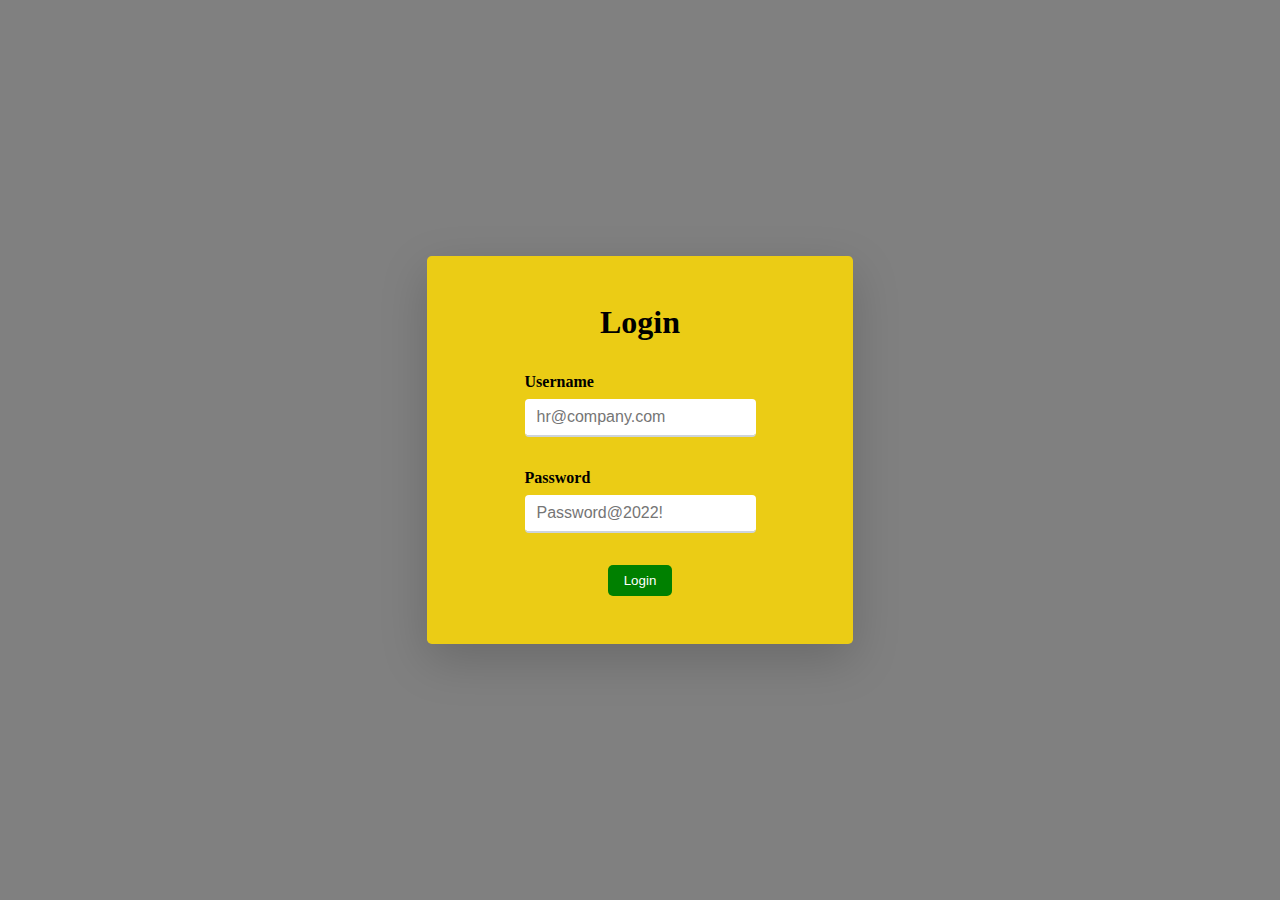
<file: ResumeApp/index.html>
<html>
    <head>
        <meta charset="UTF-8">
        <meta http-equiv="X-UA-Compatible" content="IE=edge">
        <meta name="viewport" content="width=device-width, initial-scale=1.0">
        <title>HRMS App - Login</title>
        <link rel="stylesheet" href="css/style.css">
    </head>
    <body>
        <div class="container-fluid background-grey">
            <div class="row justify-content-center align-items-center h-vh100">
                <div class="col-4">
                    <div class="div-flex flex-column justify-content-center align-items-center background-yellow p-5 rounded-lg shadow-lg">
                        <div class="form-element"><h1 class="m-0">Login</h1></div>
                        <div class="form-element">
                            <label for="usernameInput" class="form-label font-weight-700">Username</label>
                            <input type="email" placeholder="hr@company.com" name="username" autocomplete="off" class="form-field" id="usernameInput" />
                            <p class="text-left m-0 mt-1" id="usernameErrorText" style="display: none;"></p>
                        </div>
                        <div class="form-element">
                            <label for="passwordInput" class="form-label font-weight-700">Password</label>
                            <input type="password" placeholder="Password@2022!" name="password" autocomplete="off" class="form-field" id="passwordInput" />
                            <p class="text-left m-0 mt-1" id="passwordErrorText" style="display: none;"></p>
                        </div>

                        <div class="form-element justify-content-center align-items-center">
                            <button class="button background-green text-white" id="loginButton">Login</button>
                        </div>
                    </div>
                </div>
            </div>
        </div>
        <script src="js/common.js"></script>
        <script src="js/login.js" defer></script>
    </body>
</html>
</file>
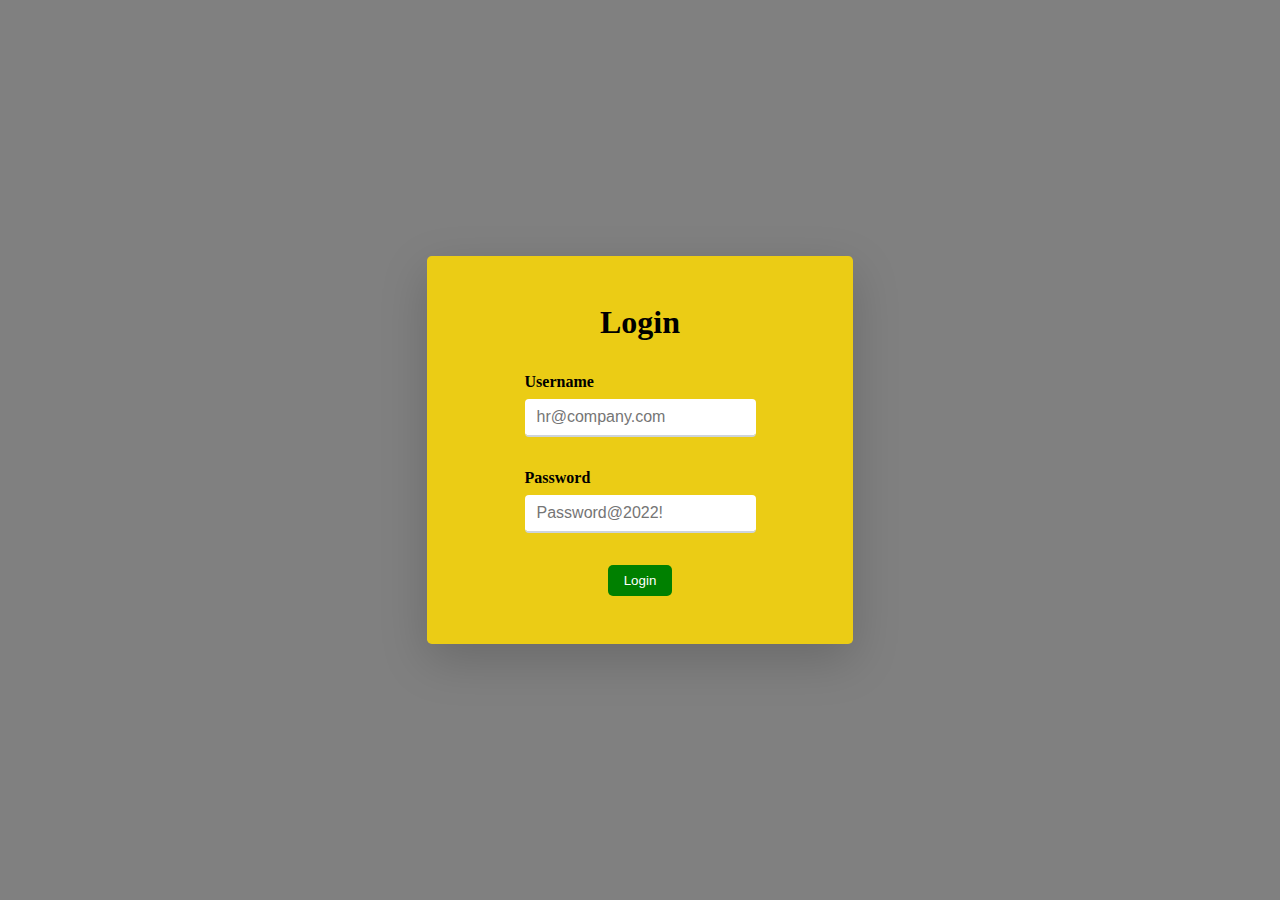
<file: ResumeApp/resume.html>
<html>
    <head>
        <meta charset="UTF-8">
        <meta http-equiv="X-UA-Compatible" content="IE=edge">
        <meta name="viewport" content="width=device-width, initial-scale=1.0">
        <title>HRMS App - Resume Applications</title>
        <link rel="stylesheet" href="css/style.css">
    </head>
    <body>
        <div class="container-fluid background-grey">
            <div class="row justify-content-center align-items-start h-vh100">
                <div class="col-9">
                    <div class="row justify-content-between align-items-center mb-2">
                        <div class="col-12">
                            <h1 class="text-center font-size-5 m-0">Applicant's Resume</h1>
                        </div>
                    </div>
                    <div class="row justify-content-between align-items-center mb-2">
                        <div class="col-3 text-left"><button class="button background-sky-blue" id="previousResumeButton" style="display: none;">Previous</button></div>
                        <div class="col-6"><div class="form-element"><input placeholder="Search by Role Applied For" type="search" name="searchResume" id="searchResumeInput" class="form-field"></div></div>
                        <div class="col-3 text-right"><button class="button background-sky-blue" id="nextResumeButton" style="display: none;">Next</button></div>
                    </div>
                    <div class="row background-white rounded-lg shadow-lg" id="resumeDiv">
                        <div class="col-12">
                            <div class="row justify-content-between align-items-center background-sky-blue mb-2 rounded-top-lg">
                                <div class="col-3"><div class="div-flex justify-content-center align-items-center"><button class="button background-black text-white" id="logoutButton">Logout</button></div></div>
                                <div class="col-6">
                                    <div class="div-flex flex-column">
                                        <h1 class="text-center" id="personNameText">John Doe</h1>
                                        <p class="text-center font-weight-700"><span>Applied For:</span> <span id="appliedForText">Software Developer</span></p>
                                    </div>
                                </div>
                                <div class="col-3"><div class="div-flex justify-content-center align-items-center"><svg xmlns="http://www.w3.org/2000/svg" width="96" height="96" viewBox="0 0 24 24" fill="#000000" stroke="currentColor" stroke-width="2" stroke-linecap="round" stroke-linejoin="round" class="feather feather-user"><path d="M20 21v-2a4 4 0 0 0-4-4H8a4 4 0 0 0-4 4v2"></path><circle cx="12" cy="7" r="4"></circle></svg></div></div>
                            </div>
                            <div class="row p-3">
                                <div class="col-2">
                                    <div class="div-flex flex-column background-light-red p-3">
                                        <div class="background-grey text-left font-weight-700 p-1">Personal Information</div>
                                        <ul class="list-style-none text-right p-0 m-0">
                                            <li class="p-1" id="mobileText">9999999999</li>
                                            <li class="p-1" id="emailText">email@email.com</li>
                                            <li class="p-1" id="profileText"><a href="https://linkedin.com">LinkedIn</a></li>
                                        </ul>
                                        <div class="background-grey text-left font-weight-700 p-1">Technical Skills</div>
                                        <ul class="list-style-none text-right p-0 m-0" id="technicalSkills">
                                            <li>HTML</li>
                                            <li>CSS</li>
                                            <li>JavaScript</li>
                                        </ul>
                                        <div class="background-grey text-left font-weight-700 p-1">Hobbies</div>
                                        <ul class="list-style-none text-right p-0 m-0" id="hobbies">
                                            <li>WildLife</li>
                                            <li>Dance</li>
                                            <li>WorkOut</li>
                                        </ul>
                                    </div>
                                </div>
                                <div class="col-10">
                                    <div class="row px-3">
                                        <div class="col-12">
                                            <div class="div-flex flex-column">
                                                <div class="section-title">
                                                    <h2 class="m-0">Work Experience in Previous Company</h2>
                                                </div>
                                                <ul class="list-style-none m-0 p-2 mt-2">
                                                    <li class="mb-2">
                                                        <b class="font-wight-700">Company Name:</b>
                                                        <span id="companyNameText"></span>
                                                    </li>
                                                    <li class="mb-2">
                                                        <b class="font-wight-700">Position:</b>
                                                        <span id="positionText"></span>
                                                    </li>
                                                    <li class="mb-2">
                                                        <b class="font-wight-700">Start Date:</b>
                                                        <span id="startDateText"></span>
                                                    </li>
                                                    <li class="mb-2">
                                                        <b class="font-wight-700">Position:</b>
                                                        <span id="endDateText"></span>
                                                    </li>
                                                    <li class="mb-2">
                                                        <b class="font-wight-700">Summary:</b>
                                                        <span class="text-justify" id="summaryText"></span>
                                                    </li>
                                                </ul>
                                            </div>
                                        </div>
                                        <div class="col-12">
                                            <div class="div-flex flex-column">
                                                <div class="section-title">
                                                    <h2 class="m-0">Projects</h2>
                                                </div>
                                                <p class="text-justify m-0 p-2 mt-2"><b id="projectNameText"></b><span id="projectSummaryText"></span></p>
                                            </div>
                                        </div>
                                        <div class="col-12">
                                            <div class="div-flex flex-column">
                                                <div class="section-title">
                                                    <h2 class="m-0">Education</h2>
                                                </div>
                                                <ul class="text-justify m-0 mt-2" id="educationText"></ul>
                                            </div>
                                        </div>
                                        <div class="col-12">
                                            <div class="div-flex flex-column">
                                                <div class="section-title">
                                                    <h2 class="m-0">Internship</h2>
                                                </div>
                                                <ul class="m-0 mt-2">
                                                    <li class="mb-2">
                                                        <b class="font-wight-700">Company Name:</b>
                                                        <span id="internshipCompanyNameText"></span>
                                                    </li>
                                                    <li class="mb-2">
                                                        <b class="font-wight-700">Position:</b>
                                                        <span id="internshipPositionText"></span>
                                                    </li>
                                                    <li class="mb-2">
                                                        <b class="font-wight-700">Start Date:</b>
                                                        <span id="internshipStartDateText"></span>
                                                    </li>
                                                    <li class="mb-2">
                                                        <b class="font-wight-700">Position:</b>
                                                        <span id="internshipEndDateText"></span>
                                                    </li>
                                                    <li class="mb-2">
                                                        <b class="font-wight-700">Summary:</b>
                                                        <span class="text-justify" id="internshipSummaryText"></span>
                                                    </li>
                                                </ul>
                                            </div>
                                        </div>
                                        <div class="col-12">
                                            <div class="div-flex flex-column">
                                                <div class="section-title">
                                                    <h2 class="m-0">Achievements</h2>
                                                </div>
                                                <ul class="text-justify m-0 mt-2" id="achievementsText"></ul>
                                            </div>
                                        </div>
                                    </div>
                                </div>
                            </div>
                        </div>
                    </div>
                    <div class="row background-white rounded-lg shadow-lg align-items-center justify-content-center p-5" style="display: none;" id="noResultsDiv">
                        <div class="col-4">
                            <div class="row justify-content-center align-items-center">
                                <div class="col-4">
                                    <svg xmlns="http://www.w3.org/2000/svg" width="72" height="72" viewBox="0 0 24 24" fill="none" stroke="currentColor" stroke-width="2" stroke-linecap="round" stroke-linejoin="round" class="feather feather-frown"><circle cx="12" cy="12" r="10"></circle><path d="M16 16s-1.5-2-4-2-4 2-4 2"></path><line x1="9" y1="9" x2="9.01" y2="9"></line><line x1="15" y1="9" x2="15.01" y2="9"></line></svg>
                                </div>
                                <div class="col-8">
                                    <h1 class="font-weight-700">No Results Found.</h1>
                                </div>

                            </div>
                        </div>
                    </div>
                </div>
            </div>            
        </div>
        <script src="js/common.js"></script>
        <script src="js/resume.js" defer></script>
    </body>
</html>
</file>
<file: ResumeApp/css/style.css>
/*
*   Common CSS Starts
*/
body{
    margin: 0;
    padding: 0;
}

.font-size-5{
    font-size: 3.5rem;
}

.font-weight-500{
    font-weight: 500;
}

.font-weight-700{
    font-weight: 700;
}

.text-white {
    color: #ffffff;
}

.text-red {
    color: #ff1100f1;
}

.text-black {
    color: #000000;
}

.text-grey {
    color: #808080;
}

.background-white{
    background-color: #ffffff;
}

.background-black{
    background-color: #000000;
}

.background-grey{
    background-color: #808080;
}

.background-yellow{
    background-color: #ffda00d6;
}

.background-light-red{
    background-color: #ffd3d3;
}

.background-green {
    background-color: #008000;
}

.background-light-green {
    background-color: #90ee90;
}

.background-sky-blue {
    background-color: #c1fffa;
}

.container, .container-fluid {
    width: 100%;
    margin-right: auto;
    margin-left: auto;
}

.row{
    display: -ms-flexbox;
    display: flex;
    -ms-flex-wrap: wrap;
    flex-wrap: wrap;
}

.col {
    -ms-flex-preferred-size: 0;
    flex-basis: 0;
    -ms-flex-positive: 1;
    flex-grow: 1;
    max-width: 100%;
}

.col-1 {
    -ms-flex: 0 0 8.333333%;
    flex: 0 0 8.333333%;
    max-width: 8.333333%;
}

.col-2 {
    -ms-flex: 0 0 16.666667%;
    flex: 0 0 16.666667%;
    max-width: 16.666667%;
}

.col-3 {
    -ms-flex: 0 0 25%;
    flex: 0 0 25%;
    max-width: 25%;
}

.col-4 {
    -ms-flex: 0 0 33.333333%;
    flex: 0 0 33.333333%;
    max-width: 33.333333%;
}

.col-5 {
    -ms-flex: 0 0 41.666667%;
    flex: 0 0 41.666667%;
    max-width: 41.666667%;
}

.col-6 {
    -ms-flex: 0 0 50%;
    flex: 0 0 50%;
    max-width: 50%;
}

.col-7 {
    -ms-flex: 0 0 58.333333%;
    flex: 0 0 58.333333%;
    max-width: 58.333333%;
}

.col-8 {
    -ms-flex: 0 0 66.666667%;
    flex: 0 0 66.666667%;
    max-width: 66.666667%;
}

.col-9 {
    -ms-flex: 0 0 75%;
    flex: 0 0 75%;
    max-width: 75%;
}

.col-10 {
    -ms-flex: 0 0 83.333333%;
    flex: 0 0 83.333333%;
    max-width: 83.333333%;
}

.col-11 {
    -ms-flex: 0 0 91.666667%;
    flex: 0 0 91.666667%;
    max-width: 91.666667%;
}

.col-12 {
    -ms-flex: 0 0 100%;
    flex: 0 0 100%;
    max-width: 100%;
}

.visible {
    visibility: visible !important;
}

.invisible {
    visibility: hidden !important;
}

.w-25{
    width: 25%;   
}

.w-50{
    width: 50%;   
}

.w-75{
    width: 75%;   
}

.w-100{
    width: 100%;   
}

.w-vw100{
    width: 100vw;
}

.h-25{
    height: 25%;   
}

.h-50{
    height: 50%;   
}

.h-75{
    height: 75%;   
}

.h-100{
    height: 100%;   
}

.h-vh100{
    height: 100vh;
}

.m-0{
    margin:0;
}

.mt-1,.my-1 {
    margin-top: 0.25rem!important;
}
.mb-1,.my-1 {
    margin-bottom: 0.25rem!important;
}

.mt-2,.my-2 {
    margin-top: 0.5rem!important;
}
.mb-2,.my-2 {
    margin-bottom: 0.5rem!important;
}

.m-1 {
    margin: 0.25rem!important;
}

.m-2 {
    margin: 0.50rem!important;
}

.m-3 {
    margin: 1rem!important;
}

.m-4 {
    margin: 1.5rem!important;
}

.m-5 {
    margin: 2rem!important;
}

.p-0{
    padding:0;
}

.p-1 {
    padding: 0.25rem!important;
}

.p-2 {
    padding: 0.50rem!important;
}

.pl-3,.px-3 {
    padding-left: 1rem!important;
}

.pr-3,.px-3 {
    padding-right: 1rem!important;
}

.pt-3,.py-3 {
    padding-top: 1rem!important;
}

.pb-3,.py-3 {
    padding-bottom: 1rem!important;
}

.p-3 {
    padding: 1rem!important;
}

.p-4 {
    padding: 1.5rem!important;
}

.p-5 {
    padding: 2rem!important;
}

.div-flex{
    display: -ms-flexbox!important;
    display: flex!important;
}

.div-block{
    display: block!important;
}

.flex-row{
    -ms-flex-direction: row!important;
    flex-direction: row!important;
}

.flex-column{
    -ms-flex-direction: column!important;
    flex-direction: column!important;
}

.align-items-start {
    -ms-flex-align: start!important;
    align-items: flex-start!important;
}

.align-items-center {
    -ms-flex-align: center!important;
    align-items: center!important;
}

.align-items-end {
    -ms-flex-align: end!important;
    align-items: flex-end!important;
}

.align-items-stretch {
    -ms-flex-align: stretch!important;
    align-items: stretch!important;
}

.justify-content-start {
    -ms-flex-pack: start!important;
    justify-content: flex-start!important;
}

.justify-content-end {
    -ms-flex-pack: end!important;
    justify-content: flex-end!important;
}

.justify-content-center {
    -ms-flex-pack: center!important;
    justify-content: center!important;
}

.justify-content-between {
    -ms-flex-pack: justify!important;
    justify-content: space-between!important;
}

.justify-content-around {
    -ms-flex-pack: distribute!important;
    justify-content: space-around!important;
}

.align-self-start {
    -ms-flex-item-align: start!important;
    align-self: flex-start!important;
}

.align-self-center {
    -ms-flex-item-align: center!important;
    align-self: center!important;
}

.align-self-end {
    -ms-flex-item-align: end!important;
    align-self: flex-end!important;
}

.align-self-stretch {
    -ms-flex-item-align: stretch!important;
    align-self: stretch!important;
}

.align-top{
    vertical-align: top;
}

.align-text-top{
    vertical-align: text-top;
}

.align-middle{
    vertical-align: middle;
}

.align-bottom{
    vertical-align: bottom;
}

.align-text-bottom{
    vertical-align: text-bottom;
}

.flex-grow-0 {
    -ms-flex-positive: 0!important;
    flex-grow: 0!important;
}

.flex-grow-1 {
    -ms-flex-positive: 1!important;
    flex-grow: 1!important;
}

.flex-shrink-0 {
    -ms-flex-negative: 0!important;
    flex-shrink: 0!important;
}

.flex-shrink-1 {
    -ms-flex-negative: 1!important;
    flex-shrink: 1!important;
}

.flex-wrap {
    -ms-flex-wrap: wrap!important;
    flex-wrap: wrap!important;
}

.overflow-auto {
    overflow: auto!important;
}

.overflow-hidden {
    overflow: hidden!important;
}

.border-0 {
    border: 0;
}

.border-top-0 {
    border-top: 0;
}

.border-bottom-0 {
    border-bottom: 0;
}

.border-left-0 {
    border-left: 0;
}

.border-right-0 {
    border-right: 0;
}

.rounded {
    border-radius: 0.25rem!important;
}

.rounded-top-lg,.rounded-lg {
    border-top-left-radius: 0.3rem!important;
    border-top-right-radius: 0.3rem!important;
}

.rounded-bottom-lg,.rounded-lg {
    border-bottom-left-radius: 0.3rem!important;
    border-bottom-right-radius: 0.3rem!important;
}

.shadow-sm {
    box-shadow: 0 .125rem .25rem rgba(0,0,0,.075)!important;
}

.shadow {
    box-shadow: 0 .5rem 1rem rgba(0,0,0,.15)!important;
}

.shadow-lg {
    box-shadow: 0 1rem 3rem rgba(0,0,0,.175)!important;
}

.ml-auto, .mx-auto {
    margin-left: auto!important;
}

.mr-auto, .mx-auto {
    margin-right: auto!important;
}

.mt-auto, .my-auto {
    margin-top: auto!important;
}

.mb-auto, .my-auto {
    margin-bottom: auto!important;
}

.pl-auto, .px-auto {
    padding-left: auto!important;
}

.pr-auto, .px-auto {
    padding-right: auto!important;
}

.pt-auto, .py-auto {
    padding-top: auto!important;
}

.pb-auto, .py-auto {
    padding-bottom: auto!important;
}

.text-left {
    text-align: left!important;
}

.text-center {
    text-align: center!important;
}

.text-right {
    text-align: right!important;
}

.text-justify {
    text-align: justify!important;
}

.text-decoration-none{
    text-decoration: none;
}

.text-lowercase {
    text-transform: lowercase!important;
}

.text-uppercase {
    text-transform: uppercase!important;
}

.text-capitalize {
    text-transform: capitalize!important;
}

.text-break {
    word-break: break-word!important;
    word-wrap: break-word!important;
}

.list-style-none{
    list-style: none;
}
/*
*   Common CSS Ends
*/

/*
*   Form CSS Starts
*/
.form-element {
    flex: 1 0 0%;
    margin-left: auto;
    margin-right: auto;
    margin-bottom: 0!important;
    display: flex;
    flex-direction: column;
    flex-wrap: wrap;
    padding: 1rem;
    margin-bottom: 1rem;
}

.form-element .form-label {
    display: inline-block;
    margin-bottom: 0.5rem;
}

.form-element .form-field {
    display: block;
    width: 100%;
    height: calc(1.5em + 0.75rem + 2px);
    padding: 0.375rem 0.75rem;
    font-size: 1rem;
    font-weight: 400;
    line-height: 1.5;
    color: #495057;
    background-color: #fff;
    background-clip: padding-box;
    border: 0;
    border-bottom: 2px solid #ced4da;
    border-radius: 0.25rem;
}

.form-element .form-field {
    outline: 0;
}

.form-element .form-field:focus {
    border-color: #008000;
}

.button {
    padding: 8px 16px;
    border: 0px;
    border-radius: 5px;
}
/*
*   Form CSS Ends
*/
</file>
